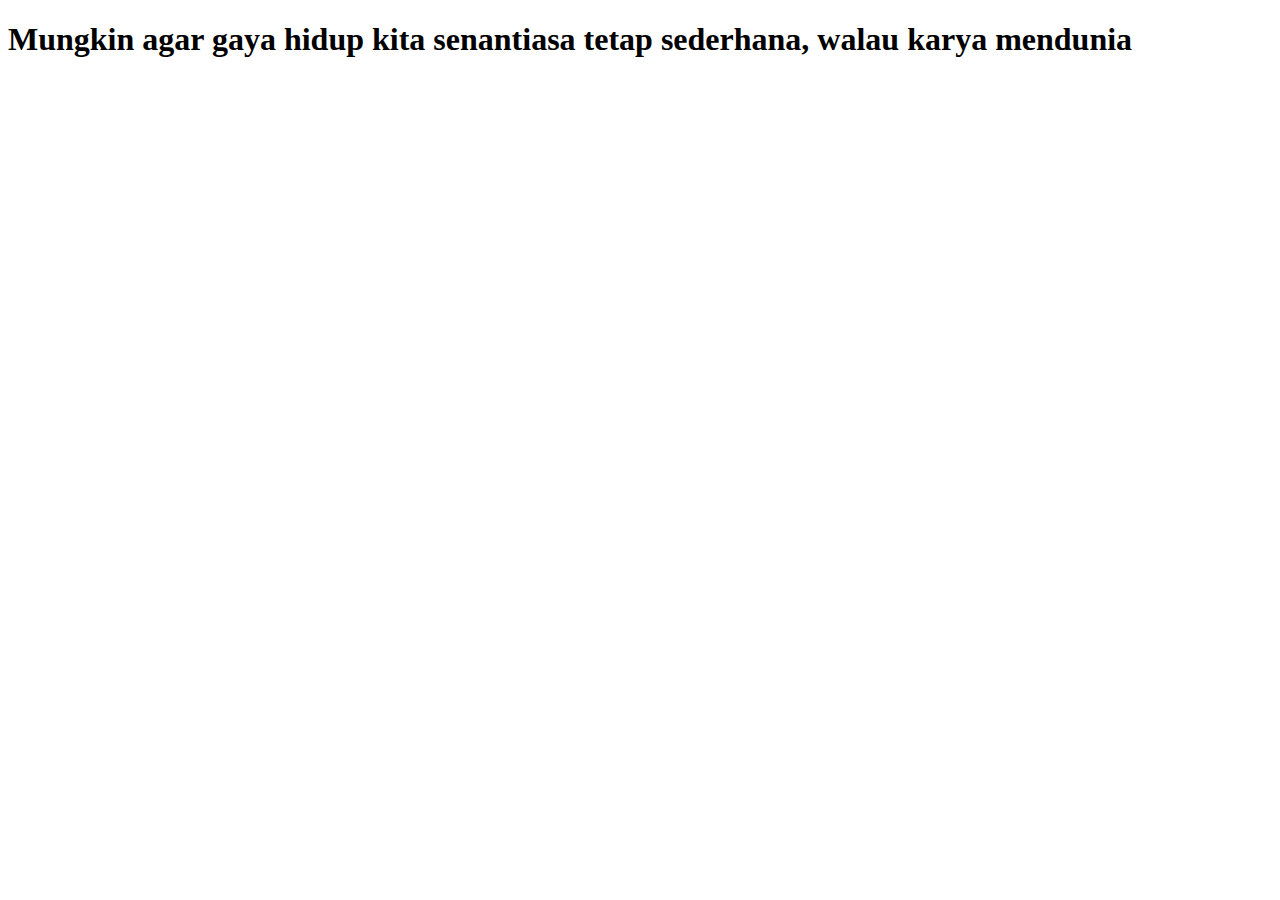
<file: 1/index.html>
<!DOCTYPE html>
<html>
	<head>
		<title>Mengapa web ini begitu sederhana</title>
</head>
	<body>
		<h1>Mungkin agar gaya hidup kita senantiasa tetap sederhana, walau karya mendunia</h1>
	</body>
</html>
</file>
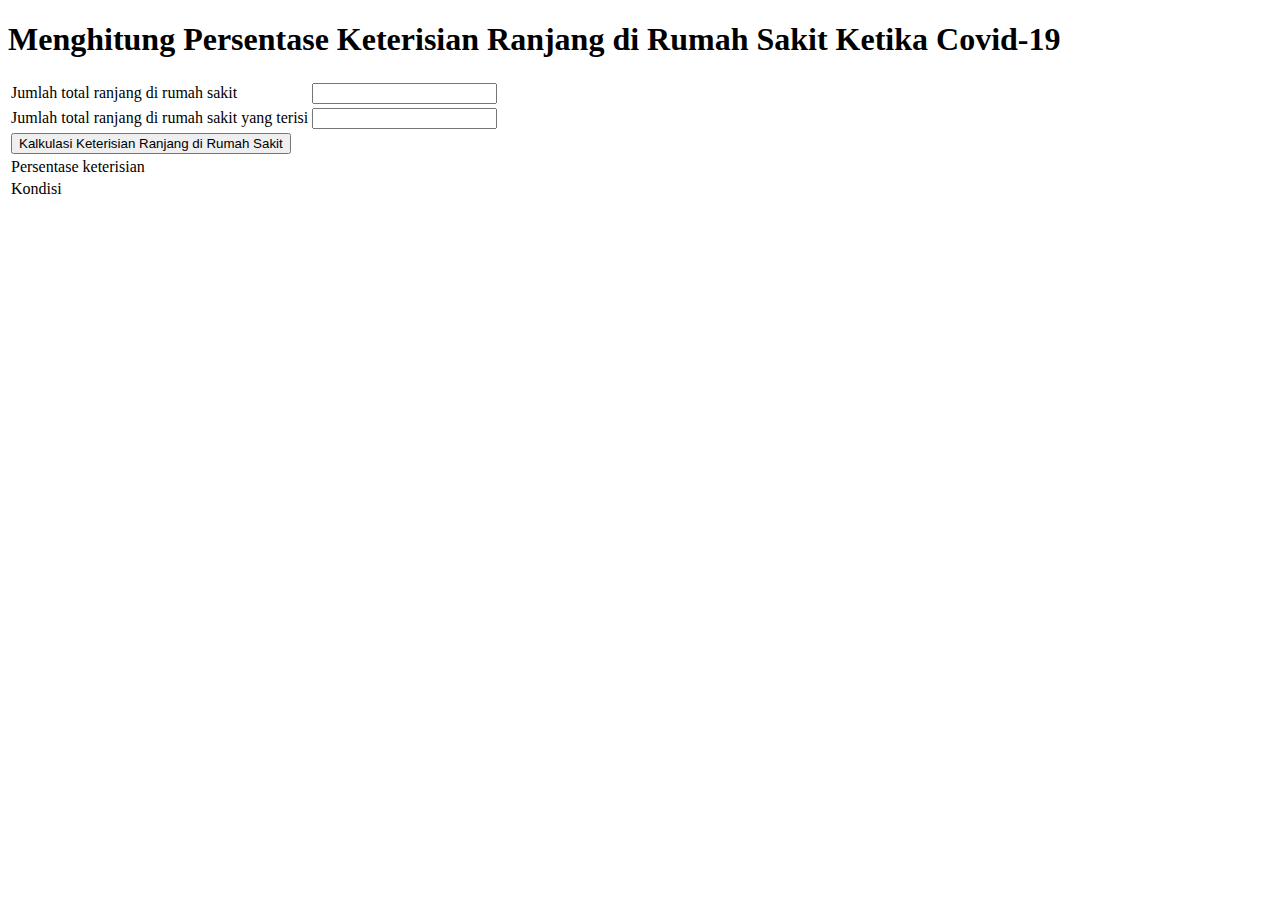
<file: 6/index.html>
<!DOCTYPE html>
<html>
  <head>
    <meta charset="utf-8">
    <meta name="viewport" content="width=device-width">
    <title>Latihan Javascript 1</title>
  </head>
  <body>
    <script>

        // Beri komentar maksud script di bawah ini ...
        // Fungsi baru prosesPerhitungan untuk di panggil
      function prosesPerhitungan() {

        // Beri komentar maksud script di bawah ini ...
        // menapilkan proses penghitungan di consule 
        console.log("Fungsi prosesPerhitungan() dipanggil");

        // Beri komentar maksud script di bawah ini ...
        // memanggil id input-j dan dijadikan variabel j
        var j = document.getElementById("input-j").value;

        // Beri komentar maksud script di bawah ini ...
        // memanggil id input-t dan dijadikan variabel t
        var t = document.getElementById("input-t").value;

        // Buat formula untuk menghitung persentase keterisian ranjang (ptj) ! 
        // Persentase keterisian ranjang = ranjang yang terisi dibagi dengan total ranjang
        var ptj = t / j * 100; 

        // Beri komentar maksud script di bawah ini ...
        // menanmpilkan output-ptj dalam bentuk kalimat dari hasil ptj + %
        document.getElementById("output-ptj").textContent = ptj + " %";

        /*
          Buat formula untuk menampilkan kondisi keterisian ranjang (k)
          Jika dibawah 30%, kondisi = AMAN
          Jika 30% - 70%, kondisi = WASPADA
          Jika diatas 70%, kondisi = DARURAT
        */
        var k = ptj;
        if (k <= 30){
            k = "Aman"
        } else if (k <= 70 && k > 30){
            k = "Waspada"
        } else if (k > 70){
            k = "Darurat"
        }

        // Beri komentar maksud script di bawah ini ...
        // Jawab: Menampilkan data yang disimpan di variabel K
        document.getElementById("output-k").textContent = k;

      }


    </script>
    <h1>Menghitung Persentase Keterisian Ranjang di Rumah Sakit Ketika Covid-19</h1>
    <form>
      <table>
        <tr>
          <td>Jumlah total ranjang di rumah sakit</td>
          <td><input id="input-j"></td>
        </tr>
        <tr>
          <td>Jumlah total ranjang di rumah sakit yang terisi</td>
          <td><input id="input-t"></td>
        </tr>
        <tr>
          <td colspan="2"><input type="button" id="input-button" value="Kalkulasi Keterisian Ranjang di Rumah Sakit" onclick="prosesPerhitungan()"></td>
        </tr>
        <tr>
          <td>Persentase keterisian</td>
          <td><p id="output-ptj"></p></td>
        </tr>
        <tr>
          <td>Kondisi</td>
          <td><p id="output-k"></p></td>
        </tr>
      </table> 
    </form>
  </body>
</html>
</file>
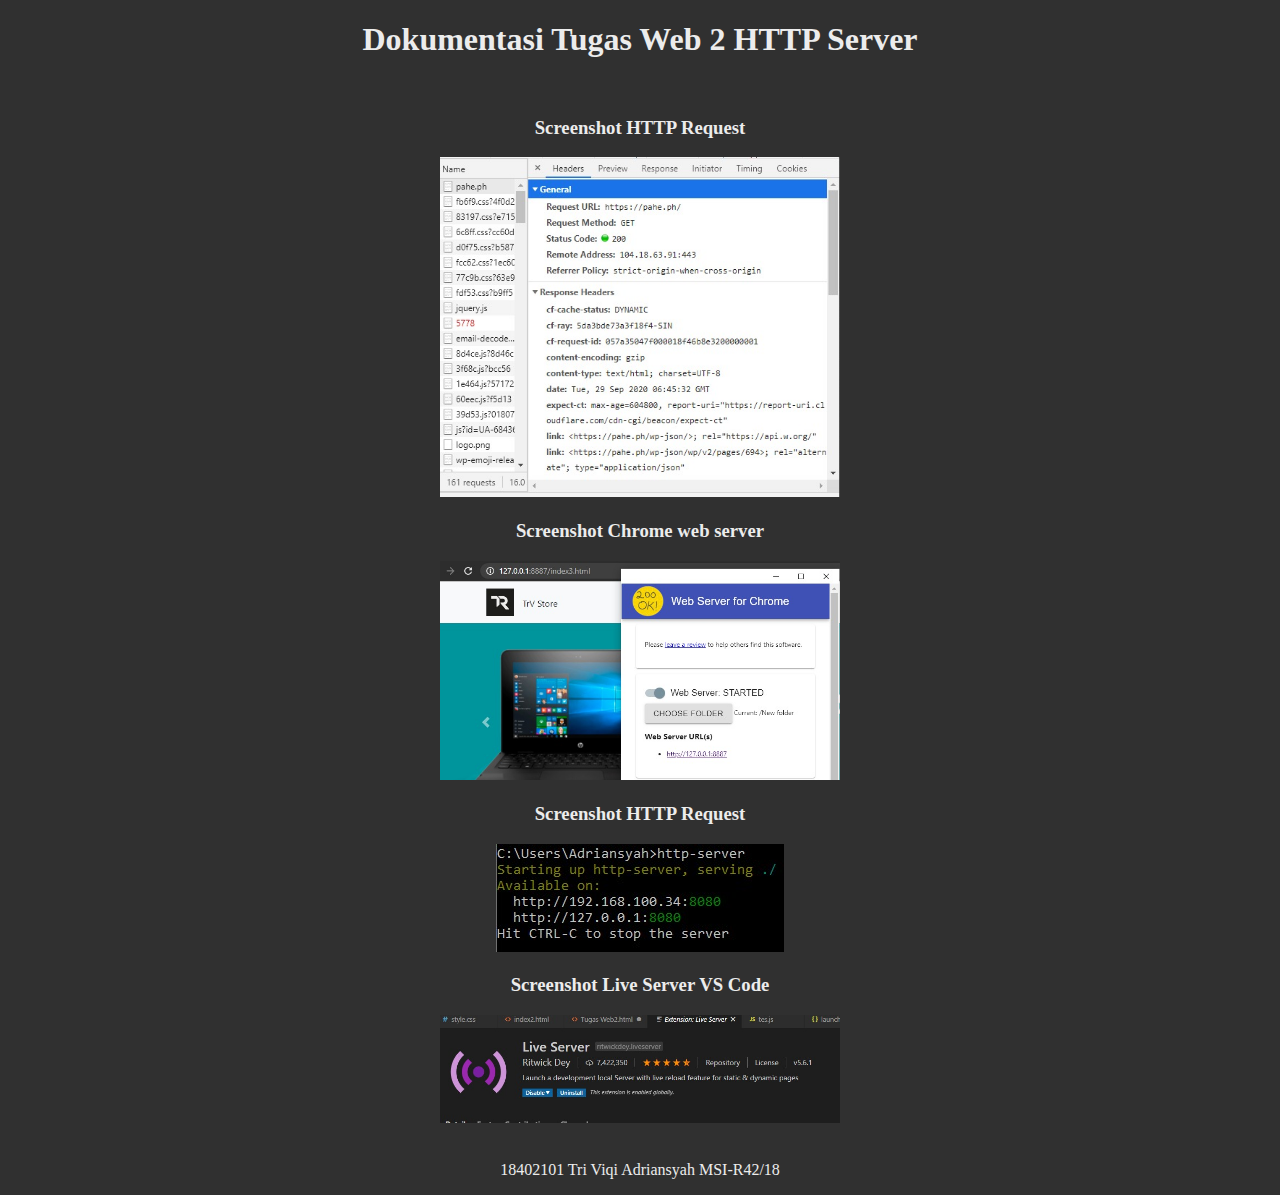
<file: 2/Tugas2.html>
<!DOCTYPE html>
<html lang="en">
<head>
    <meta charset="UTF-8">
    <meta name="viewport" content="width=device-width, initial-scale=1.0">
    <title>Tugas Web 2</title>
    <style>
        
        body {
            text-align: center;
            background-color: rgb(48, 48, 48);
            color: rgb(236, 236, 236);
        }

        img {
            max-width: 400px;
        }
    
    </style>
</head>
<body>
    <h1>Dokumentasi Tugas Web 2 HTTP Server </h1>
    <br>
    <h3>Screenshot HTTP Request</h3>
    <img src="img/1.jpeg" alt>
    <br>
    <h3>Screenshot Chrome web server</h3>
    <img src="img/2.jpeg" alt>
    <br>
    <h3>Screenshot HTTP Request</h3>
    <img src="img/3.jpeg" alt>
    <br>
    <h3>Screenshot Live Server VS Code</h3>
    <img src="img/4.jpeg" alt>
    <br>
    <br>
    <p>18402101 Tri Viqi Adriansyah MSI-R42/18</p>
</body>
</html>
</file>
